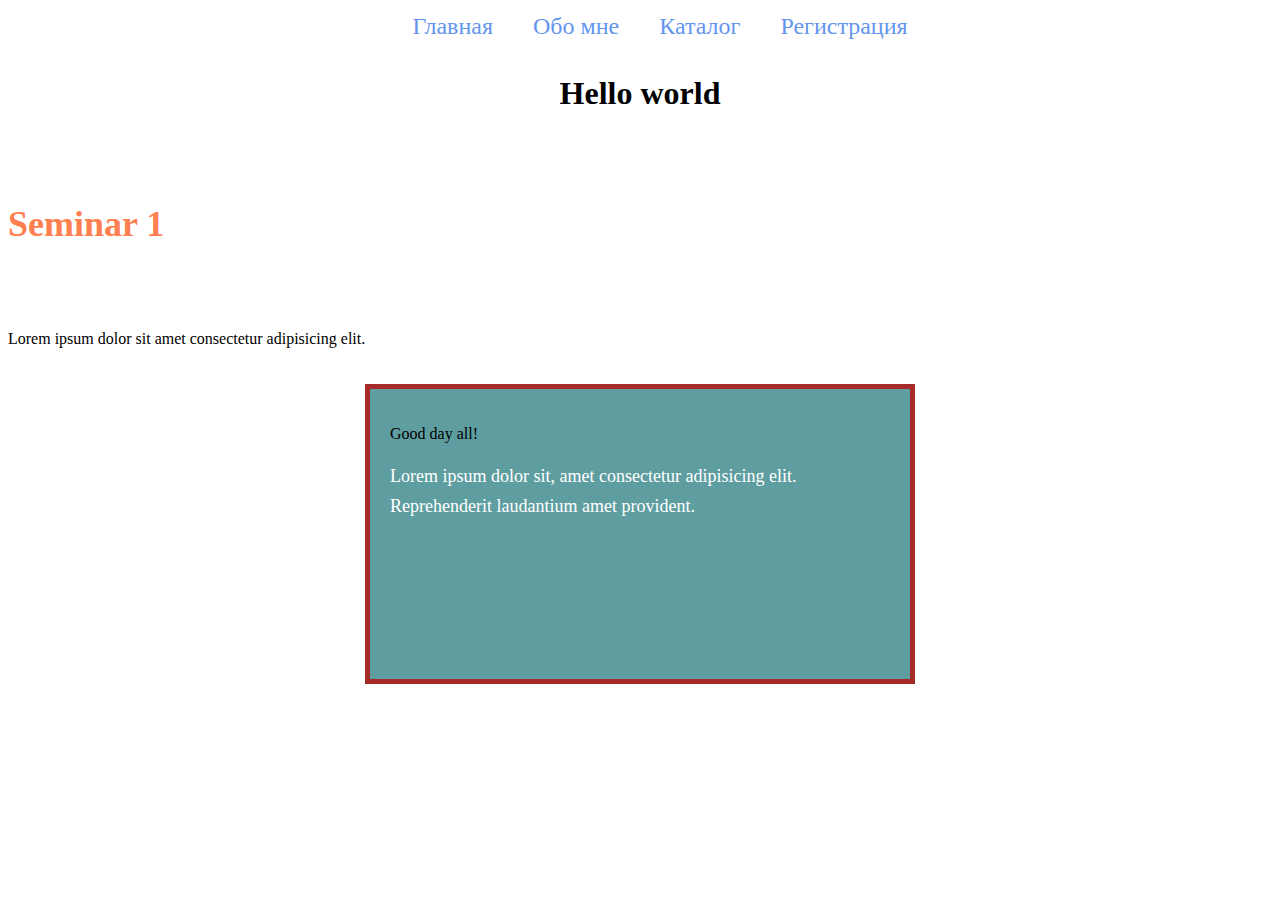
<file: index.html>
<!DOCTYPE html>
<html lang="ru">

<head>
    <meta charset="UTF-8">
    <meta name="viewport" content="width=device-width, initial-scale=0.8">
    <title>WebDevelop</title>
    <!-- <style>
        h1 {
            color: red;
        }
        
        body {
        background-image: url("assets/images/catalog/premium_photo-1691868613736-d3ccb4cd5b22.avif");
        background-repeat: no-repeat;
        background-size:cover;
    }
    </style> -->
    <link rel="stylesheet" href="./assets/styles/style.css">
</head>
<body>
    <header>
        <nav>
            <ul class="nav">
                <li>
                    <a class="nav-item" href="./index.html">Главная</a>
                </li>
                <li>
                    <a class="nav-item" href="./about.html">Обо мне</a>
                </li>
                <li>
                    <a class="nav-item" href="./catalog.html">Каталог</a>
                </li>
                <li>
                    <a class="nav-item" href="./reg.html">Регистрация</a>
                </li>
            </ul>
        </nav>
    </header>
    <section class="section-wrap">
        <h1>Hello world</h1>
        <h2 class="section-desc">Seminar 1</h2>
        <p>Lorem ipsum dolor sit amet consectetur adipisicing elit.</p>
        <div class="wrapper">
            <p>Good day all!</p>
            <p class="wrapper-text">Lorem ipsum dolor sit, amet consectetur adipisicing elit. Reprehenderit laudantium
                amet provident.</p>
        </div>
    </section>
    <footer></footer>

</body>

</html>
</file>
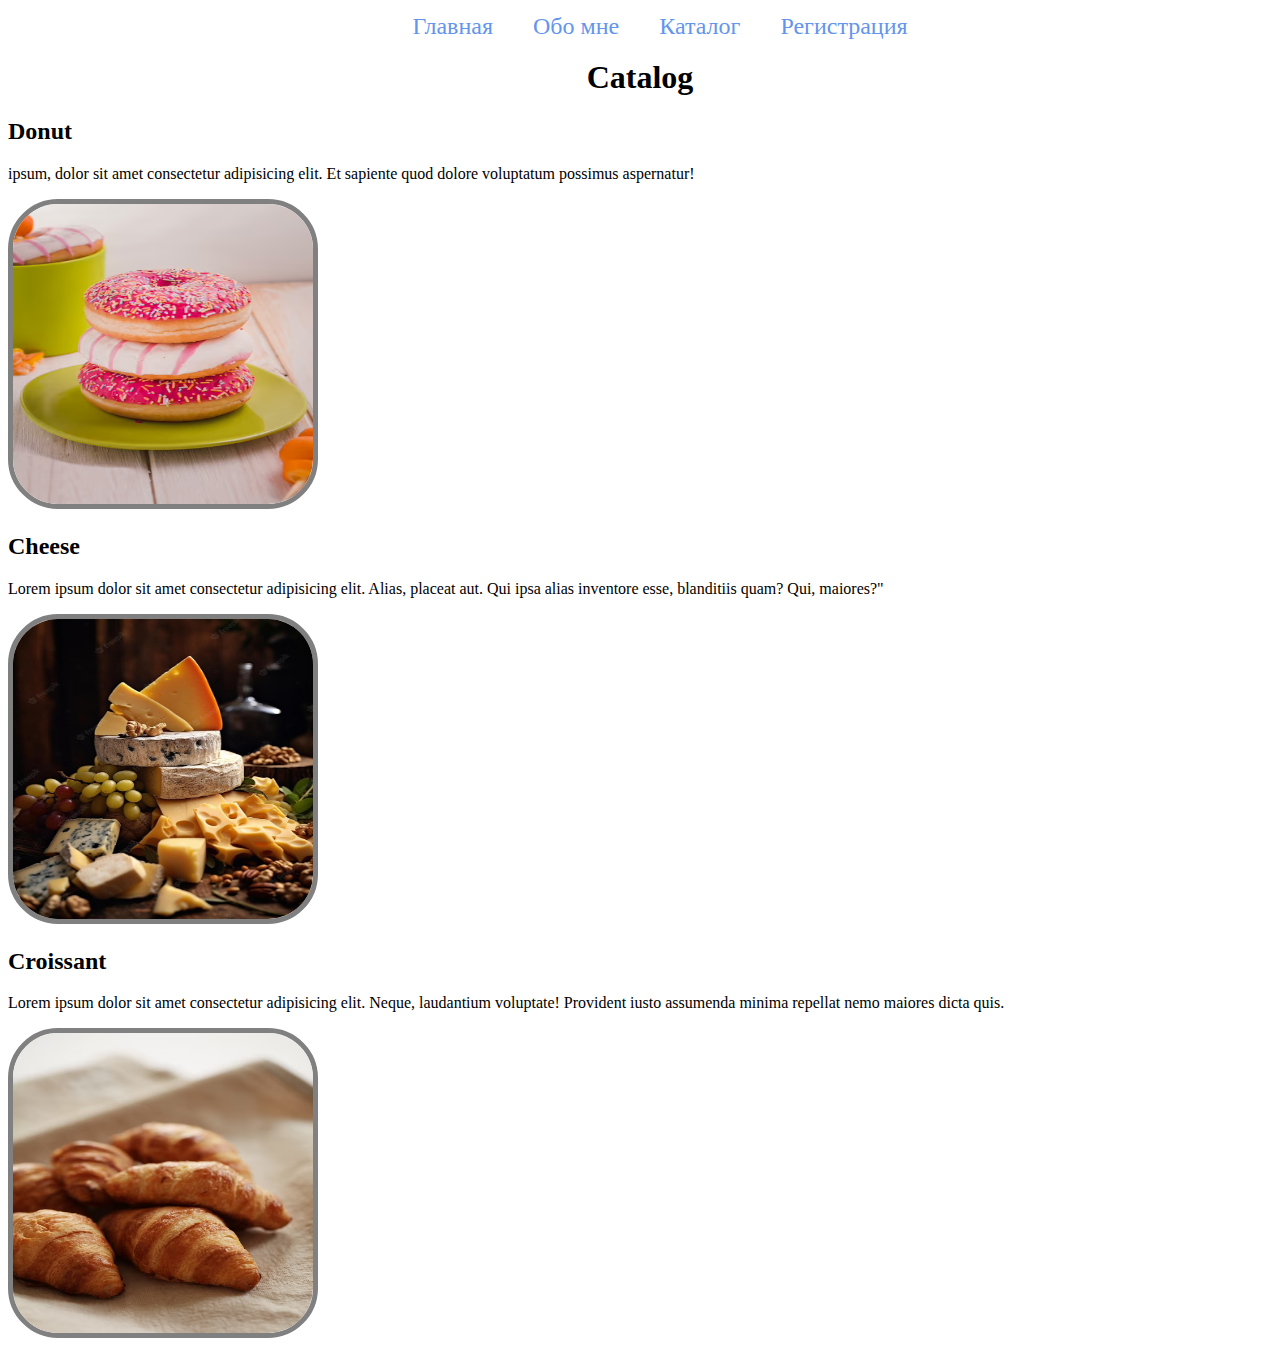
<file: catalog.html>
<!DOCTYPE html>
<html lang="en">

<head>
    <meta charset="UTF-8">
    <meta name="viewport" content="width=device-width, initial-scale=1.0">
    <title>Catalog</title>
    <link rel="stylesheet" href="./assets/styles/style.css">
</head>

<body>
    <header>
        <nav>
            <ul class="nav">
                <li>
                    <a class = "nav-item" href="./index.html">Главная</a>
                </li>
                <li>
                    <a class = "nav-item" href="./about.html">Обо мне</a>
                </li>
                <li>
                    <a class = "nav-item" href="./catalog.html">Каталог</a>
                </li>
                <li>
                    <a class = "nav-item" href="./reg.html">Регистрация</a>
                </li>
            </ul>
        </nav>
    </header>
    <h1>Catalog</h1>
    <div>
        <h2>Donut</h2>
        <p>
            ipsum, dolor sit amet consectetur adipisicing elit. Et sapiente quod dolore voluptatum possimus aspernatur!
        </p>
    </div>
    <img class="image" src="./assets/images/catalog/tasty-donuts-with-colorful-sprinkles_23-2147802399.avif">
    <div>
        <h2>Cheese</h2>
        <p>Lorem ipsum dolor sit amet consectetur adipisicing elit. Alias, placeat aut. Qui ipsa alias inventore esse,
            blanditiis quam? Qui, maiores?"</p>
    </div>
    <img class="image" src="./assets/images/catalog/cheese-cheese-with-bunch-grapes-it_662214-95871.jpg">
    <div>
        <h2>Croissant</h2>
        <p>Lorem ipsum dolor sit amet consectetur adipisicing elit. Neque, laudantium voluptate! Provident iusto assumenda minima repellat nemo maiores dicta quis.</p>
    </div>
    <img class="image" src="./assets/images/catalog/croissants-with-cooking-paper_144627-6680.avif">
</body>

</html>
</file>
<file: assets/styles/style.css>
a {
    text-decoration: none;
}

h1 {
    text-align: center;
    color: currentColor;
}

.nav {
    display: flex;
    justify-content: center;
    gap: 40px;
    list-style: none;
}

.nav-item {
    color: cornflowerblue;
    font-size: 24px;
    line-height: 20px;
}

.nav-item:hover {
    color: darkblue;
    text-decoration: underline;
}

.nav-item:active {
    font-size: 25px;
}

.icon {
    width: 30px;
    height: 30px;
}

.box {
    display: flex;
    gap: 30px;
    font-size: 16px;
    align-items: center;
}

.field {
    font-size: 14px;
    font-family: "Sofia", sans-serif;
    text-align: center;
    line-height: 30px;
    border: 2px solid #ccc;
    border-radius: 10px;
    box-shadow: 15px 3px 15px 3px rgba(0, 0, 0, 0.08);
}


.button {
    font-size: 14px;
    line-height: 30px;
    border: 1px solid #ccc;
    border-radius: 10px;
}

.reg {
    display: flex;
    margin: auto;
    flex-direction: column;
    width: fit-content;
}

.image {
    width: 300px;
    height: 300px;
    border-radius: 50px;
    border: 5px solid gray;
}

.section-wrap {
    display: flex;
    flex-direction: column;
    gap: 20px;
}

.wrapper {
    width: 500px;
    height: 250px;
    background-color: cadetblue;
    margin: auto;
    border: 5px solid brown;
    padding: 20px;
}

.wrapper-text {
    font-style: normal;
    font-weight: 300;
    font-size: 18px;
    line-height: 30px;
    color: #ffffff;
}

.section-desc {
    color: coral;
    font-style: normal;
    font-weight: 700;
    font-size: 36px;
    line-height: 80px;
}
</file>
